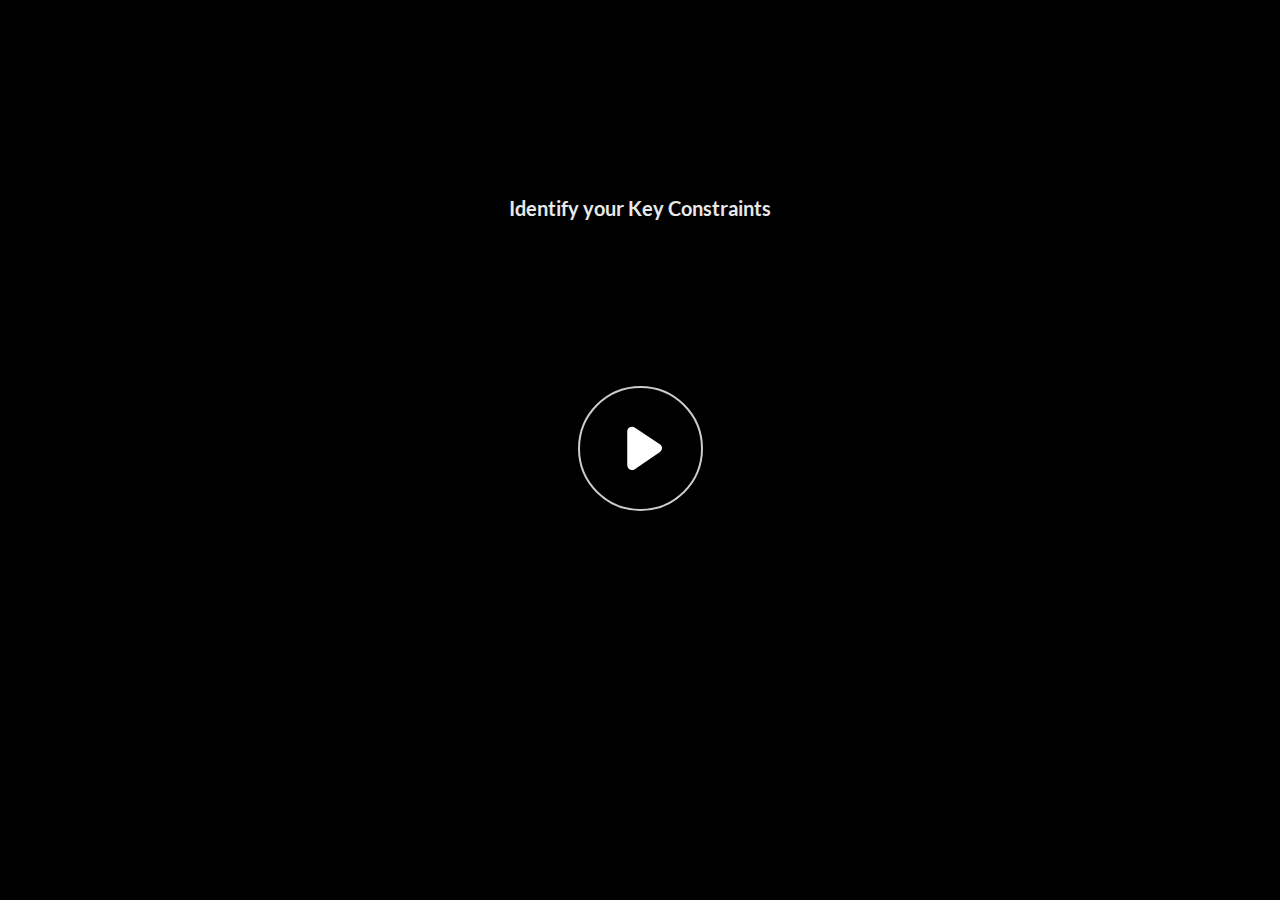
<file: index.html>
﻿<!doctype html>
<html lang="en-US">
<head>
  <meta charset="utf-8">
  <!-- Created using Storyline 360 x64 - http://www.articulate.com  -->
  <!-- version: 3.92.33293.0 -->
  <title>Identify your Key Constraints</title>
  <meta http-equiv="x-ua-compatible" content="IE=edge"/>
  <meta name="viewport" content="width=device-width,initial-scale=1,user-scalable=no,shrink-to-fit=no,minimal-ui"/>
  <meta name="apple-mobile-web-app-capable" content="yes"/>
  <style>
    html, body { height: 100%; padding: 0; margin: 0 }
    #app { height: 100%; width: 100%; }
  </style>

  <script>
    window.DS = {};
    window.globals = {
      DATA_PATH_BASE: '',
      HAS_FRAME: true,
      HAS_SLIDE: true,

      lmsPresent: false,
      tinCanPresent: false,
      cmi5Present: false,
      aoSupport: false,
      scale: 'noscale',
      captureRc: false,
      browserSize: 'optimal',
      bgColor: '#282828',
      features: 'DropInAcc,DropInBase,DropInCore,DropInInteractions,DropInMisc,DropInVectors,DropInVideo,LayerPresentAsDialog,MultipleQuizTracking,UpdatedThemeEditor',
      themeName: 'unified',
      preloaderColor: '#FFFFFF',
      suppressAnalytics: false,
      productChannel: 'stable',
      publishSource: 'storyline',
      aid: 'aid|2cefbd25-f4db-44bc-85ab-1706d3515d63',
      cid: '32c088d2-12bd-4461-befe-11cf8ebe9bd4',
      playerVersion: '3.92.33293.0',
      publishTimestamp: '2024-10-26T17:59:12.3526738Z',
      maxIosVideoElements: 10,
      connectionSettings: { message: 'You%20are%20offline.%20Trying%20to%20reconnect...', useDarkTheme: false, mode: 'disabled' },
      hasFeature: function(feature) {
        return this.features.split(',').includes(feature);
      },
      
      parseParams: function(qs) {
        if (window.globals.parsedParams != null) {
          return window.globals.parsedParams;
        }
        qs = (qs || window.location.search.substr(1)).split('+').join(' ');
        var params = {},
            tokens,
            re = /[?&]?([^=]+)=([^&]*)/g;

        while (tokens = re.exec(qs)) {
          params[decodeURIComponent(tokens[1]).trim()] =
            decodeURIComponent(tokens[2]).trim();
        }
        window.globals.parsedParams = params;
        return params;
      }

    };
  </script>
  <script>
    var isIe11 = ('ActiveXObject' in window || window.MSBlobBuilder != null)
      && window.msCrypto != null && !window.ActiveXObject;
    if (isIe11) {
      window.globals.unsupportedBrowser = true;
      document.write(atob('[base64]'));
    }
  </script>

  <script>
    if (window.globals.hasFeature('MultiLanguageSinglePackageSupport')) {
      
      
    }
  </script>

  
  <script>window.THREE = { };</script>
  
</head>
<body style="background: #282828" class="cs-HTML theme-unified">
  <!-- 360 -->
  <script>!function(){var e,i=/iPhone/i,o=/iPod/i,n=/iPad/i,t=/\biOS-universal(?:.+)Mac\b/i,r=/\bAndroid(?:.+)Mobile\b/i,a=/Android/i,d=/(?:SD4930UR|\bSilk(?:.+)Mobile\b)/i,p=/Silk/i,l=/Windows Phone/i,u=/\bWindows(?:.+)ARM\b/i,b=/BlackBerry/i,s=/BB10/i,c=/Opera Mini/i,f=/\b(CriOS|Chrome)(?:.+)Mobile/i,h=/Mobile(?:.+)Firefox\b/i,v=function(e){return void 0!==e&&"MacIntel"===e.platform&&"number"==typeof e.maxTouchPoints&&e.maxTouchPoints>1&&"undefined"==typeof MSStream};e=function(e){var m={userAgent:"",platform:"",maxTouchPoints:0};e||"undefined"==typeof navigator?"string"==typeof e?m.userAgent=e:e&&e.userAgent&&(m={userAgent:e.userAgent,platform:e.platform,maxTouchPoints:e.maxTouchPoints||0}):m={userAgent:navigator.userAgent,platform:navigator.platform,maxTouchPoints:navigator.maxTouchPoints||0};var g=m.userAgent,y=g.split("[FBAN");void 0!==y[1]&&(g=y[0]),void 0!==(y=g.split("Twitter"))[1]&&(g=y[0]);var A=function(e){return function(i){return i.test(e)}}(g),w={apple:{phone:A(i)&&!A(l),ipod:A(o),tablet:!A(i)&&(A(n)||v(m))&&!A(l),universal:A(t),device:(A(i)||A(o)||A(n)||A(t)||v(m))&&!A(l)},amazon:{phone:A(d),tablet:!A(d)&&A(p),device:A(d)||A(p)},android:{phone:!A(l)&&A(d)||!A(l)&&A(r),tablet:!A(l)&&!A(d)&&!A(r)&&(A(p)||A(a)),device:!A(l)&&(A(d)||A(p)||A(r)||A(a))||A(/\bokhttp\b/i)},windows:{phone:A(l),tablet:A(u),device:A(l)||A(u)},other:{blackberry:A(b),blackberry10:A(s),opera:A(c),firefox:A(h),chrome:A(f),device:A(b)||A(s)||A(c)||A(h)||A(f)},any:!1,phone:!1,tablet:!1};return w.any=w.apple.device||w.android.device||w.windows.device||w.other.device,w.phone=w.apple.phone||w.android.phone||w.windows.phone,w.tablet=w.apple.tablet||w.android.tablet||w.windows.tablet,w}(),"object"==typeof exports&&"undefined"!=typeof module?module.exports=e:"function"==typeof define&&define.amd?define((function(){return e})):this.isMobile=e}();
    window.isMobile.apple.tablet = window.isMobile.apple.tablet ||
      (navigator.platform === 'MacIntel' && navigator.maxTouchPoints > 1);
    window.isMobile.apple.device = window.isMobile.apple.device || window.isMobile.apple.tablet;
    window.isMobile.tablet = window.isMobile.tablet || window.isMobile.apple.tablet;
    window.isMobile.any = window.isMobile.any || window.isMobile.apple.tablet;
  </script>

  <div id="focus-sink" tabindex="-1"></div>

  <div id="preso"></div>
  <script>
    (function() {

      var classTypes = [ 'desktop', 'mobile', 'phone', 'tablet' ];

      var addDeviceClasses = function(prefix, testObj) {
        var curr, i;
        for (i = 0; i < classTypes.length; i++) {
          curr = classTypes[i];
          if (testObj[curr]) {
            document.body.classList.add(prefix + curr);
          }
        }
      };

      var params = window.globals.parseParams(),
          isDevicePreview = params.devicepreview === '1',
          isPhoneOverride = params.deviceType === 'phone' || (isDevicePreview && params.phone == '1'),
          isTabletOverride = (params.deviceType === 'tablet' || isDevicePreview) && !isPhoneOverride,
          isMobileOverride = isPhoneOverride || isTabletOverride;

      var deviceView = {
        desktop: !window.isMobile.any && !isMobileOverride,
        mobile: window.isMobile.any || isMobileOverride,
        phone: isPhoneOverride || (window.isMobile.phone && !isTabletOverride),
        tablet: isTabletOverride || window.isMobile.tablet
      };

      window.globals.deviceView = deviceView;
      window.isMobile.desktop = !window.isMobile.any;
      window.isMobile.mobile = window.isMobile.any;

      addDeviceClasses('view-', deviceView);

    })();
  </script>
  
  <script src='story_content/triggers.js' type=text/javascript></script>
<script src='story_content/user.js' type=text/javascript></script>
  <div class="slide-loader"></div>

  <script>
    var doc = document, loader = doc.body.querySelector('.slide-loader'); [ 1, 2, 3 ].forEach(function(n) { var d = doc.createElement('div'); d.style.backgroundColor = window.globals.preloaderColor; d.classList.add('mobile-loader-dot'); d.classList.add('dot' + n); loader.appendChild(d); });
  </script>

  <div class="mobile-load-title-overlay" style="display: none">
    <div class="mobile-load-title">Identify your Key Constraints</div>
  </div>

  <div class="mobile-chrome-warning"></div>

  
<style>
  .warn-connection-dialog {
    display: none;
    background: transparent;
    pointer-events: all;
    position: fixed;
    left: 0;
    top: 0;
    width: 100%;
    height: 100%;
    z-index: 999;
  }

  .warn-connection-content {
    pointer-events: all;
    border-radius: 4px;
    background: white;
    border: 1px solid #E7E7E7;
    color: #333333;
    box-shadow: 0 2px 4px rgba(0, 0, 0, 0.25);
    transition: all 150ms ease-out;
    position: absolute;
    white-space: nowrap;
  }

  .view-phone.is-landscape .warn-connection-content {
    left: 23px;
    bottom: 23px;
  }

  .view-tablet.is-landscape .warn-connection-content {
    left: 50%;
    top: 20px;
    transform: translateX(-50%);
  }

  .view-mobile.is-portrait .warn-connection-content {
    transform: translate(-50%, calc(-100% - 15px));
  }

  .warn-connection-content p {
    display: inline-block;
    margin: 0 8px 0 0;
    line-height: 33px;
    font-size: 11px;
  }

  .warn-connection-content svg {
    position: relative;
    vertical-align: middle;
    margin: 0 2px 2px 8px;
  }

  .view-desktop .warn-connection-content {
    left: 1.5em;
    bottom: 1.5em;
  }

  .view-desktop .warn-connection-content p {
    font-size: 1.1em;
  }

  .is-offline .warn-connection-dialog {
    display: block;
  }

  .is-offline .cs-panel * {
    pointer-events: none !important;
  }

  .is-offline .cs-panel {
    pointer-events: all !important;
  }

  .is-offline #nav-controls * {
    pointer-events: none !important;
  }

  .is-offline #nav-controls {
    pointer-events: all !important;
  }
</style>

<div class="warn-connection-dialog" role="alertdialog" aria-modal="true" tabindex="0" aria-labelledby="warn-connection-message">
  <div class="warn-connection-content">
    <svg width="17" height="15" viewBox="0 0 17 15" xmlns="http://www.w3.org/2000/svg">
      <path fill="#8F0000" stroke="white" d="M16.07,12.98 L15.88,12.23 L9.51,1.21 C8.97,0.26,7.6,0.26,7.06,1.21 L0.69,12.23 C0.15,13.16,0.81,14.36,1.91,14.36 H14.65 C15.47,14.36,16.05,13.7,16.07,12.98 Z"/>
      <path fill="white" stroke="white" d="M8.58,5.5 C8.35,5.28,8.5,5.35,8.21,5.32 C8.09,5.35,7.97,5.49,7.96,5.67 C7.97,5.79,7.98,5.92,7.98,6.04 L7.98,6.04 C7.99,6.17,8,6.31,8.01,6.43 L8.01,6.44 C8.03,6.92,8.06,7.41,8.09,7.9 L8.09,7.9 C8.12,8.39,8.14,8.88,8.17,9.37 C8.17,9.39,8.18,9.42,8.2,9.44 C8.23,9.46,8.25,9.47,8.28,9.47 C8.31,9.47,8.34,9.46,8.35,9.44 C8.37,9.43,8.38,9.4,8.39,9.35 L8.39,9.34 C8.39,9.24,8.4,9.15,8.4,9.05 L8.4,9.05 C8.41,8.96,8.41,8.86,8.42,8.75 C8.43,8.44,8.45,8.12,8.47,7.81 L8.47,7.81 C8.49,7.49,8.51,7.18,8.53,6.87 C8.55,6.46,8.56,6.05,8.59,5.64 L8.6,5.62 C8.6,5.57,8.59,5.53,8.58,5.5 L8.21,5.32 Z"/>
      <circle fill="white" stroke="white" cx="8.3" cy="11.35" r="0.3"/>
    </svg>
    <p id="warn-connection-message">You are offline. Trying to reconnect...</p>
  </div>
</div>

<script>
  (function() {
    window.DS.connection = {
      warningShown: false,
      assets: {},
      loadingAssetGroup: false,
      retryDelay: 500
    };

    var connectionSettings = window.globals.connectionSettings || {};

    var useConnectionMessages = window.AbortController != null &&
      window.location.protocol != 'file:' &&
      connectionSettings.mode === 'normal';

    window.DS.connection.useConnectionMessages = useConnectionMessages;

    var assetCount = 0;
    var checkLoadedId;


    if (useConnectionMessages && connectionSettings != null) {
      var contentEl = document.querySelector('.warn-connection-content');
      var messageEl = contentEl.querySelector('p');

      if (connectionSettings.useDarkTheme) {
        contentEl.style.borderColor = '#BABBBA';
        contentEl.style.backgroundColor = '#282828';
        contentEl.style.color = '#FFFFFF';
      }

      if (connectionSettings.message != null) {
        messageEl.textContent = window.decodeURIComponent(connectionSettings.message);
      }
    }

    function checkAssetsReady() {
      for (var i in DS.connection.assets) {
        if (!DS.connection.assets[i].success) {
          return false;
        }
      }
      return true;
    }

    function stopAssetGroup() {
      if (!useConnectionMessages) { return; }

      assetCount = 0;

      DS.connection.oldAssetGroup = DS.connection.assets;
      DS.connection.assets = {};
      DS.connection.loadingAssetGroup = false;
      clearInterval(checkLoadedId);
    }

    function startAssetGroup() {
      if (!useConnectionMessages) { return; }
      var ticks = 0;
      clearInterval(checkLoadedId);
      checkLoadedId = setInterval(function() {
        var loaded = 0;
        if (assetCount === 0 && loaded === 0) {
          clearInterval(checkLoadedId);
          return;
        }

        for (var i in DS.connection.assets) {
          if (DS.connection.assets[i].success) {
            loaded++;
          }
        }

        if (assetCount === loaded && checkAssetsReady()) {
          for (var i in DS.connection.assets) {
            if (DS.connection.assets[i].action) {
              DS.connection.assets[i].action();
            }
          }
          hideWarning();
          stopAssetGroup();
        }
      }, 100)
    }

    function requiredAsset(url, action, retry, type) {
      if (!useConnectionMessages) { return; }
      if (DS.connection.assets[url]) { return; }

      DS.connection.assets[url] = {
        success: false, action: action, retry: retry, type: type
      };
      assetCount = Object.keys(DS.connection.assets).length;
      if (!DS.connection.loadingAssetGroup) {
        startAssetGroup();
      }
      DS.connection.loadingAssetGroup = true;
    }

    function assetLoaded(url) {
      if (!useConnectionMessages) { return; }
      if (DS.connection.assets[url]) {
        DS.connection.assets[url].success = true;
      }
    }

    function assetFailed(url) {
      if (!useConnectionMessages) { return; }
      if (!DS.connection.assets[url]) {
        if (/\.js$/.test(url) && url.indexOf('transcripts') === -1) {
          setTimeout(function() {
            if (DS.connection.lastSlideLoaded != null) {
              DS.connection.lastSlideLoaded();
            }
          }, DS.connection.retryDelay);
        }
        return;
      }
      if (!DS.connection.warningShown) { showWarning(); }
      if (DS.connection.assets[url].retry) {
        setTimeout(function() {
          if (!DS.connection.assets[url].success) {
            DS.connection.assets[url].retry()
          }
        }, DS.connection.retryDelay);
      }
    }

    function hideWarning() {
      document.body.classList.remove('is-offline');
      DS.connection.warningShown = false;
      enableKeys();
    }
    DS.connection.hideWarning = hideWarning

    function showWarning(btn) {
      document.body.classList.add('is-offline')
      DS.connection.warningShown = true;
      updateWarningPosition();
      disableKeys();
    }

    function updateWarningPosition() {
      if (!DS.connection.warningShown) {
        return;
      }

      var isPortrait = document.body.classList.contains('is-portrait');
      var isMobile = document.body.classList.contains('view-mobile');
      var warningEl = document.querySelector('.warn-connection-content');

      if (isPortrait && isMobile) {
        var slide = document.querySelector('.primary-slide');
        var slideRect = slide != null
          ? slide.getBoundingClientRect()
          : { top: window.innerHeight, left: 0, width: window.innerWidth };

        warningEl.style.top = `${slideRect.top}px`
        warningEl.style.left = `${slideRect.left + slideRect.width / 2}px`
      } else {
        warningEl.style.top = null;
        warningEl.style.left = null;
      }

      window.requestAnimationFrame(updateWarningPosition);
    }

    function onDisableKeyDown(e) {
      e.preventDefault();
      e.stopImmediatePropagation();
    }

    function onDisableKeyUp(e) {
      e.preventDefault();
      e.stopImmediatePropagation();
    }

    var accStyle = document.createElement('style');
    var warnDialogEl = document.querySelector('.warn-connection-dialog');

    function disableKeys() {
      if (DS.views && DS.views.nsStack && DS.views.nsStack.length === 1) {
        DS.views.nsStack[0].tabReachable = false
        DS.views.nsStack[0].updateTabIndex(true, true);
      }

      accStyle.innerHTML = '.acc-shadow-dom { display: none; }';
      document.body.appendChild(accStyle);

      warnDialogEl.parentNode.append(warnDialogEl);
      warnDialogEl.focus();
    }

    function enableKeys() {
      accStyle.remove();
      if (DS.views && DS.views.nsStack && DS.views.nsStack.length === 1 && DS.views.nsStack[0].name === '_frame') {
        DS.views.nsStack[0].tabReachable = true;
        DS.views.nsStack[0].updateTabIndex();
      }
    }

    // these will all be noops if the feature flag isn't set in
    // the data and `window.globals.features`
    DS.connection.requiredAsset = requiredAsset;
    DS.connection.assetLoaded = assetLoaded;
    DS.connection.assetFailed = assetFailed;
    DS.connection.stopAssetGroup = stopAssetGroup;
    DS.connection.startAssetGroup = startAssetGroup;
  })();
</script>


  <script>
    
    if (window.autoSpider && window.vInterfaceObject) {
      document.querySelector('.mobile-load-title-overlay').style.display = 'none';
    }
  </script>

  

  <link rel="stylesheet" href="html5/data/css/output.min.css" data-noprefix/>
</body>
<script src="html5/lib/scripts/bootstrapper.min.js"></script>
</html>
</file>
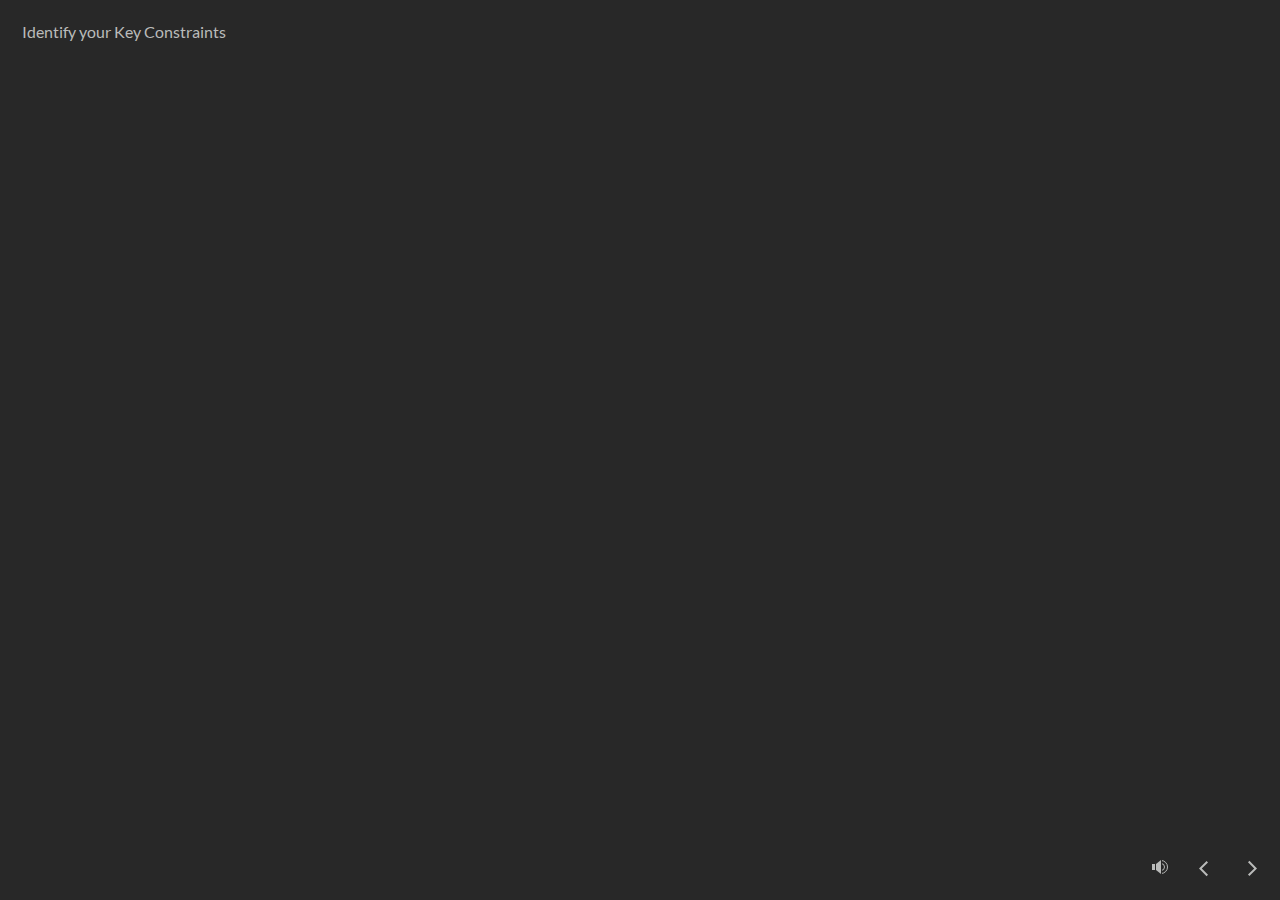
<file: index_lms.html>
<!doctype html>
<html lang="en-US">
<head>
  <meta charset="utf-8">
  <!-- Created using Storyline 360 x64 - http://www.articulate.com  -->
  <!-- version: 3.92.33293.0 -->
  <title>Identify your Key Constraints</title>
  <meta http-equiv="x-ua-compatible" content="IE=edge"/>
  <meta name="viewport" content="width=device-width,initial-scale=1,user-scalable=no,shrink-to-fit=no,minimal-ui"/>
  <meta name="apple-mobile-web-app-capable" content="yes"/>
  <style>
    html, body { height: 100%; padding: 0; margin: 0 }
    #app { height: 100%; width: 100%; }
  </style>

  <script>
    window.DS = {};
    window.globals = {
      DATA_PATH_BASE: '',
      HAS_FRAME: true,
      HAS_SLIDE: true,

      lmsPresent: true,
      tinCanPresent: false,
      cmi5Present: false,
      aoSupport: false,
      scale: 'noscale',
      captureRc: false,
      browserSize: 'optimal',
      bgColor: '#282828',
      features: 'DropInAcc,DropInBase,DropInCore,DropInInteractions,DropInMisc,DropInVectors,DropInVideo,LayerPresentAsDialog,MultipleQuizTracking,UpdatedThemeEditor',
      themeName: 'unified',
      preloaderColor: '#FFFFFF',
      suppressAnalytics: false,
      productChannel: 'stable',
      publishSource: 'storyline',
      aid: 'aid|2cefbd25-f4db-44bc-85ab-1706d3515d63',
      cid: '32c088d2-12bd-4461-befe-11cf8ebe9bd4',
      playerVersion: '3.92.33293.0',
      publishTimestamp: '2024-10-26T17:59:12.8183845Z',
      maxIosVideoElements: 10,
      connectionSettings: { message: 'You%20are%20offline.%20Trying%20to%20reconnect...', useDarkTheme: false, mode: 'disabled' },
      hasFeature: function(feature) {
        return this.features.split(',').includes(feature);
      },
      
      parseParams: function(qs) {
        if (window.globals.parsedParams != null) {
          return window.globals.parsedParams;
        }
        qs = (qs || window.location.search.substr(1)).split('+').join(' ');
        var params = {},
            tokens,
            re = /[?&]?([^=]+)=([^&]*)/g;

        while (tokens = re.exec(qs)) {
          params[decodeURIComponent(tokens[1]).trim()] =
            decodeURIComponent(tokens[2]).trim();
        }
        window.globals.parsedParams = params;
        return params;
      }

    };
  </script>
  <script>
    var isIe11 = ('ActiveXObject' in window || window.MSBlobBuilder != null)
      && window.msCrypto != null && !window.ActiveXObject;
    if (isIe11) {
      window.globals.unsupportedBrowser = true;
      document.write(atob('[base64]'));
    }
  </script>

  <script>
    if (window.globals.hasFeature('MultiLanguageSinglePackageSupport')) {
      
      
    }
  </script>

  <script src="lms/scormdriver.js" charset="utf-8"></script>
  <script>window.THREE = { };</script>
  
</head>
<body style="background: #282828" class="cs-HTML theme-unified">
  <!-- 360 -->
  <script>!function(){var e,i=/iPhone/i,o=/iPod/i,n=/iPad/i,t=/\biOS-universal(?:.+)Mac\b/i,r=/\bAndroid(?:.+)Mobile\b/i,a=/Android/i,d=/(?:SD4930UR|\bSilk(?:.+)Mobile\b)/i,p=/Silk/i,l=/Windows Phone/i,u=/\bWindows(?:.+)ARM\b/i,b=/BlackBerry/i,s=/BB10/i,c=/Opera Mini/i,f=/\b(CriOS|Chrome)(?:.+)Mobile/i,h=/Mobile(?:.+)Firefox\b/i,v=function(e){return void 0!==e&&"MacIntel"===e.platform&&"number"==typeof e.maxTouchPoints&&e.maxTouchPoints>1&&"undefined"==typeof MSStream};e=function(e){var m={userAgent:"",platform:"",maxTouchPoints:0};e||"undefined"==typeof navigator?"string"==typeof e?m.userAgent=e:e&&e.userAgent&&(m={userAgent:e.userAgent,platform:e.platform,maxTouchPoints:e.maxTouchPoints||0}):m={userAgent:navigator.userAgent,platform:navigator.platform,maxTouchPoints:navigator.maxTouchPoints||0};var g=m.userAgent,y=g.split("[FBAN");void 0!==y[1]&&(g=y[0]),void 0!==(y=g.split("Twitter"))[1]&&(g=y[0]);var A=function(e){return function(i){return i.test(e)}}(g),w={apple:{phone:A(i)&&!A(l),ipod:A(o),tablet:!A(i)&&(A(n)||v(m))&&!A(l),universal:A(t),device:(A(i)||A(o)||A(n)||A(t)||v(m))&&!A(l)},amazon:{phone:A(d),tablet:!A(d)&&A(p),device:A(d)||A(p)},android:{phone:!A(l)&&A(d)||!A(l)&&A(r),tablet:!A(l)&&!A(d)&&!A(r)&&(A(p)||A(a)),device:!A(l)&&(A(d)||A(p)||A(r)||A(a))||A(/\bokhttp\b/i)},windows:{phone:A(l),tablet:A(u),device:A(l)||A(u)},other:{blackberry:A(b),blackberry10:A(s),opera:A(c),firefox:A(h),chrome:A(f),device:A(b)||A(s)||A(c)||A(h)||A(f)},any:!1,phone:!1,tablet:!1};return w.any=w.apple.device||w.android.device||w.windows.device||w.other.device,w.phone=w.apple.phone||w.android.phone||w.windows.phone,w.tablet=w.apple.tablet||w.android.tablet||w.windows.tablet,w}(),"object"==typeof exports&&"undefined"!=typeof module?module.exports=e:"function"==typeof define&&define.amd?define((function(){return e})):this.isMobile=e}();
    window.isMobile.apple.tablet = window.isMobile.apple.tablet ||
      (navigator.platform === 'MacIntel' && navigator.maxTouchPoints > 1);
    window.isMobile.apple.device = window.isMobile.apple.device || window.isMobile.apple.tablet;
    window.isMobile.tablet = window.isMobile.tablet || window.isMobile.apple.tablet;
    window.isMobile.any = window.isMobile.any || window.isMobile.apple.tablet;
  </script>

  <div id="focus-sink" tabindex="-1"></div>

  <div id="preso"></div>
  <script>
    (function() {

      var classTypes = [ 'desktop', 'mobile', 'phone', 'tablet' ];

      var addDeviceClasses = function(prefix, testObj) {
        var curr, i;
        for (i = 0; i < classTypes.length; i++) {
          curr = classTypes[i];
          if (testObj[curr]) {
            document.body.classList.add(prefix + curr);
          }
        }
      };

      var params = window.globals.parseParams(),
          isDevicePreview = params.devicepreview === '1',
          isPhoneOverride = params.deviceType === 'phone' || (isDevicePreview && params.phone == '1'),
          isTabletOverride = (params.deviceType === 'tablet' || isDevicePreview) && !isPhoneOverride,
          isMobileOverride = isPhoneOverride || isTabletOverride;

      var deviceView = {
        desktop: !window.isMobile.any && !isMobileOverride,
        mobile: window.isMobile.any || isMobileOverride,
        phone: isPhoneOverride || (window.isMobile.phone && !isTabletOverride),
        tablet: isTabletOverride || window.isMobile.tablet
      };

      window.globals.deviceView = deviceView;
      window.isMobile.desktop = !window.isMobile.any;
      window.isMobile.mobile = window.isMobile.any;

      addDeviceClasses('view-', deviceView);

    })();
  </script>
  
  <script src='story_content/triggers.js' type=text/javascript></script>
<script src='story_content/user.js' type=text/javascript></script>
  <div class="slide-loader"></div>

  <script>
    var doc = document, loader = doc.body.querySelector('.slide-loader'); [ 1, 2, 3 ].forEach(function(n) { var d = doc.createElement('div'); d.style.backgroundColor = window.globals.preloaderColor; d.classList.add('mobile-loader-dot'); d.classList.add('dot' + n); loader.appendChild(d); });
  </script>

  <div class="mobile-load-title-overlay" style="display: none">
    <div class="mobile-load-title">Identify your Key Constraints</div>
  </div>

  <div class="mobile-chrome-warning"></div>

  
<style>
  .warn-connection-dialog {
    display: none;
    background: transparent;
    pointer-events: all;
    position: fixed;
    left: 0;
    top: 0;
    width: 100%;
    height: 100%;
    z-index: 999;
  }

  .warn-connection-content {
    pointer-events: all;
    border-radius: 4px;
    background: white;
    border: 1px solid #E7E7E7;
    color: #333333;
    box-shadow: 0 2px 4px rgba(0, 0, 0, 0.25);
    transition: all 150ms ease-out;
    position: absolute;
    white-space: nowrap;
  }

  .view-phone.is-landscape .warn-connection-content {
    left: 23px;
    bottom: 23px;
  }

  .view-tablet.is-landscape .warn-connection-content {
    left: 50%;
    top: 20px;
    transform: translateX(-50%);
  }

  .view-mobile.is-portrait .warn-connection-content {
    transform: translate(-50%, calc(-100% - 15px));
  }

  .warn-connection-content p {
    display: inline-block;
    margin: 0 8px 0 0;
    line-height: 33px;
    font-size: 11px;
  }

  .warn-connection-content svg {
    position: relative;
    vertical-align: middle;
    margin: 0 2px 2px 8px;
  }

  .view-desktop .warn-connection-content {
    left: 1.5em;
    bottom: 1.5em;
  }

  .view-desktop .warn-connection-content p {
    font-size: 1.1em;
  }

  .is-offline .warn-connection-dialog {
    display: block;
  }

  .is-offline .cs-panel * {
    pointer-events: none !important;
  }

  .is-offline .cs-panel {
    pointer-events: all !important;
  }

  .is-offline #nav-controls * {
    pointer-events: none !important;
  }

  .is-offline #nav-controls {
    pointer-events: all !important;
  }
</style>

<div class="warn-connection-dialog" role="alertdialog" aria-modal="true" tabindex="0" aria-labelledby="warn-connection-message">
  <div class="warn-connection-content">
    <svg width="17" height="15" viewBox="0 0 17 15" xmlns="http://www.w3.org/2000/svg">
      <path fill="#8F0000" stroke="white" d="M16.07,12.98 L15.88,12.23 L9.51,1.21 C8.97,0.26,7.6,0.26,7.06,1.21 L0.69,12.23 C0.15,13.16,0.81,14.36,1.91,14.36 H14.65 C15.47,14.36,16.05,13.7,16.07,12.98 Z"/>
      <path fill="white" stroke="white" d="M8.58,5.5 C8.35,5.28,8.5,5.35,8.21,5.32 C8.09,5.35,7.97,5.49,7.96,5.67 C7.97,5.79,7.98,5.92,7.98,6.04 L7.98,6.04 C7.99,6.17,8,6.31,8.01,6.43 L8.01,6.44 C8.03,6.92,8.06,7.41,8.09,7.9 L8.09,7.9 C8.12,8.39,8.14,8.88,8.17,9.37 C8.17,9.39,8.18,9.42,8.2,9.44 C8.23,9.46,8.25,9.47,8.28,9.47 C8.31,9.47,8.34,9.46,8.35,9.44 C8.37,9.43,8.38,9.4,8.39,9.35 L8.39,9.34 C8.39,9.24,8.4,9.15,8.4,9.05 L8.4,9.05 C8.41,8.96,8.41,8.86,8.42,8.75 C8.43,8.44,8.45,8.12,8.47,7.81 L8.47,7.81 C8.49,7.49,8.51,7.18,8.53,6.87 C8.55,6.46,8.56,6.05,8.59,5.64 L8.6,5.62 C8.6,5.57,8.59,5.53,8.58,5.5 L8.21,5.32 Z"/>
      <circle fill="white" stroke="white" cx="8.3" cy="11.35" r="0.3"/>
    </svg>
    <p id="warn-connection-message">You are offline. Trying to reconnect...</p>
  </div>
</div>

<script>
  (function() {
    window.DS.connection = {
      warningShown: false,
      assets: {},
      loadingAssetGroup: false,
      retryDelay: 500
    };

    var connectionSettings = window.globals.connectionSettings || {};

    var useConnectionMessages = window.AbortController != null &&
      window.location.protocol != 'file:' &&
      connectionSettings.mode === 'normal';

    window.DS.connection.useConnectionMessages = useConnectionMessages;

    var assetCount = 0;
    var checkLoadedId;


    if (useConnectionMessages && connectionSettings != null) {
      var contentEl = document.querySelector('.warn-connection-content');
      var messageEl = contentEl.querySelector('p');

      if (connectionSettings.useDarkTheme) {
        contentEl.style.borderColor = '#BABBBA';
        contentEl.style.backgroundColor = '#282828';
        contentEl.style.color = '#FFFFFF';
      }

      if (connectionSettings.message != null) {
        messageEl.textContent = window.decodeURIComponent(connectionSettings.message);
      }
    }

    function checkAssetsReady() {
      for (var i in DS.connection.assets) {
        if (!DS.connection.assets[i].success) {
          return false;
        }
      }
      return true;
    }

    function stopAssetGroup() {
      if (!useConnectionMessages) { return; }

      assetCount = 0;

      DS.connection.oldAssetGroup = DS.connection.assets;
      DS.connection.assets = {};
      DS.connection.loadingAssetGroup = false;
      clearInterval(checkLoadedId);
    }

    function startAssetGroup() {
      if (!useConnectionMessages) { return; }
      var ticks = 0;
      clearInterval(checkLoadedId);
      checkLoadedId = setInterval(function() {
        var loaded = 0;
        if (assetCount === 0 && loaded === 0) {
          clearInterval(checkLoadedId);
          return;
        }

        for (var i in DS.connection.assets) {
          if (DS.connection.assets[i].success) {
            loaded++;
          }
        }

        if (assetCount === loaded && checkAssetsReady()) {
          for (var i in DS.connection.assets) {
            if (DS.connection.assets[i].action) {
              DS.connection.assets[i].action();
            }
          }
          hideWarning();
          stopAssetGroup();
        }
      }, 100)
    }

    function requiredAsset(url, action, retry, type) {
      if (!useConnectionMessages) { return; }
      if (DS.connection.assets[url]) { return; }

      DS.connection.assets[url] = {
        success: false, action: action, retry: retry, type: type
      };
      assetCount = Object.keys(DS.connection.assets).length;
      if (!DS.connection.loadingAssetGroup) {
        startAssetGroup();
      }
      DS.connection.loadingAssetGroup = true;
    }

    function assetLoaded(url) {
      if (!useConnectionMessages) { return; }
      if (DS.connection.assets[url]) {
        DS.connection.assets[url].success = true;
      }
    }

    function assetFailed(url) {
      if (!useConnectionMessages) { return; }
      if (!DS.connection.assets[url]) {
        if (/\.js$/.test(url) && url.indexOf('transcripts') === -1) {
          setTimeout(function() {
            if (DS.connection.lastSlideLoaded != null) {
              DS.connection.lastSlideLoaded();
            }
          }, DS.connection.retryDelay);
        }
        return;
      }
      if (!DS.connection.warningShown) { showWarning(); }
      if (DS.connection.assets[url].retry) {
        setTimeout(function() {
          if (!DS.connection.assets[url].success) {
            DS.connection.assets[url].retry()
          }
        }, DS.connection.retryDelay);
      }
    }

    function hideWarning() {
      document.body.classList.remove('is-offline');
      DS.connection.warningShown = false;
      enableKeys();
    }
    DS.connection.hideWarning = hideWarning

    function showWarning(btn) {
      document.body.classList.add('is-offline')
      DS.connection.warningShown = true;
      updateWarningPosition();
      disableKeys();
    }

    function updateWarningPosition() {
      if (!DS.connection.warningShown) {
        return;
      }

      var isPortrait = document.body.classList.contains('is-portrait');
      var isMobile = document.body.classList.contains('view-mobile');
      var warningEl = document.querySelector('.warn-connection-content');

      if (isPortrait && isMobile) {
        var slide = document.querySelector('.primary-slide');
        var slideRect = slide != null
          ? slide.getBoundingClientRect()
          : { top: window.innerHeight, left: 0, width: window.innerWidth };

        warningEl.style.top = `${slideRect.top}px`
        warningEl.style.left = `${slideRect.left + slideRect.width / 2}px`
      } else {
        warningEl.style.top = null;
        warningEl.style.left = null;
      }

      window.requestAnimationFrame(updateWarningPosition);
    }

    function onDisableKeyDown(e) {
      e.preventDefault();
      e.stopImmediatePropagation();
    }

    function onDisableKeyUp(e) {
      e.preventDefault();
      e.stopImmediatePropagation();
    }

    var accStyle = document.createElement('style');
    var warnDialogEl = document.querySelector('.warn-connection-dialog');

    function disableKeys() {
      if (DS.views && DS.views.nsStack && DS.views.nsStack.length === 1) {
        DS.views.nsStack[0].tabReachable = false
        DS.views.nsStack[0].updateTabIndex(true, true);
      }

      accStyle.innerHTML = '.acc-shadow-dom { display: none; }';
      document.body.appendChild(accStyle);

      warnDialogEl.parentNode.append(warnDialogEl);
      warnDialogEl.focus();
    }

    function enableKeys() {
      accStyle.remove();
      if (DS.views && DS.views.nsStack && DS.views.nsStack.length === 1 && DS.views.nsStack[0].name === '_frame') {
        DS.views.nsStack[0].tabReachable = true;
        DS.views.nsStack[0].updateTabIndex();
      }
    }

    // these will all be noops if the feature flag isn't set in
    // the data and `window.globals.features`
    DS.connection.requiredAsset = requiredAsset;
    DS.connection.assetLoaded = assetLoaded;
    DS.connection.assetFailed = assetFailed;
    DS.connection.stopAssetGroup = stopAssetGroup;
    DS.connection.startAssetGroup = startAssetGroup;
  })();
</script>


  <script>
    
    if (window.autoSpider && window.vInterfaceObject) {
      document.querySelector('.mobile-load-title-overlay').style.display = 'none';
    }
  </script>

  

  <link rel="stylesheet" href="html5/data/css/output.min.css" data-noprefix/>
</body>
<script src="html5/lib/scripts/bootstrapper.min.js"></script>
</html>
</file>
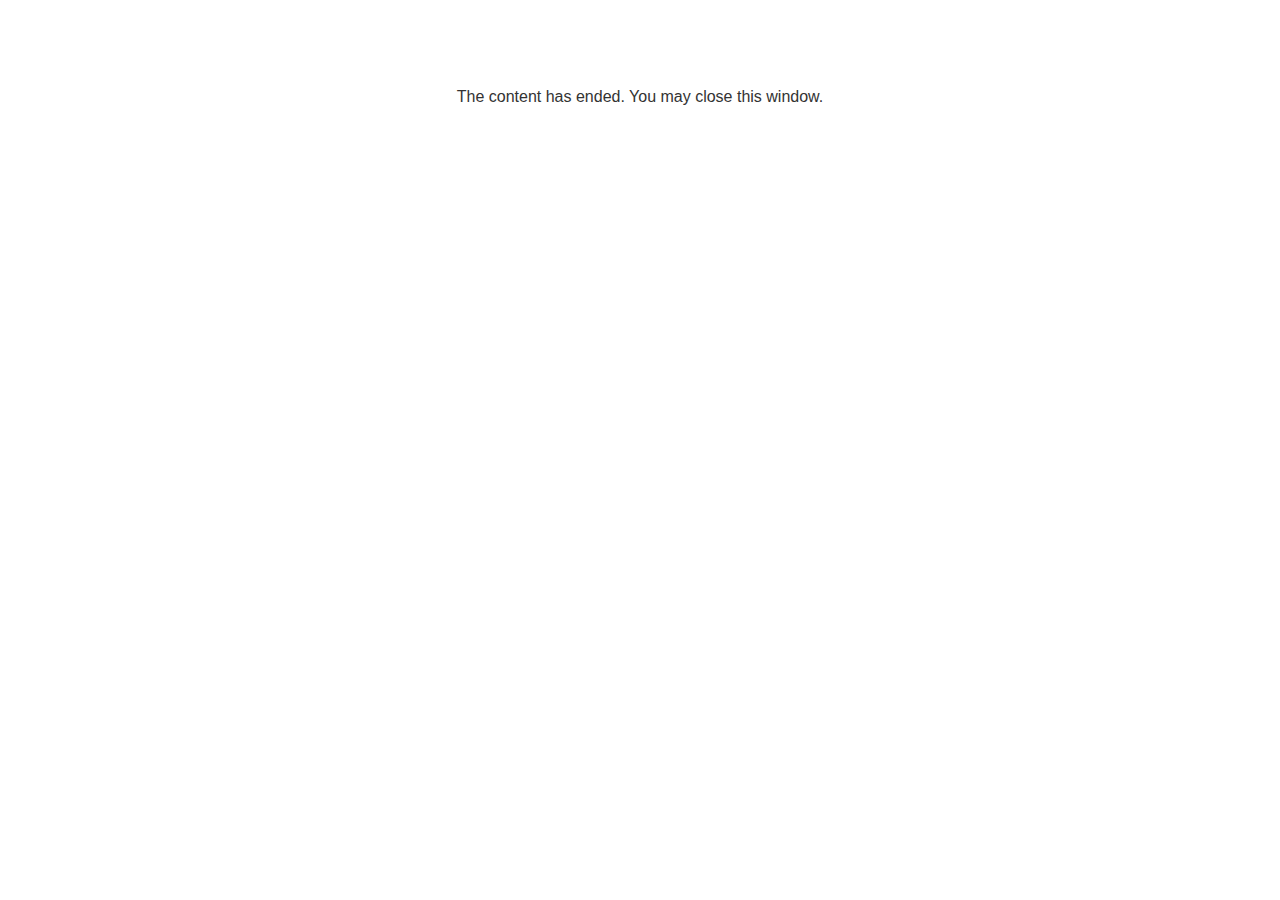
<file: lms/goodbye.html>
<!doctype html>
<html>
<body style="background-color: #ffffff;">

<p role="alert" style="color: #333333;font-family: Lato, articulate, tahoma, arial;font-size: medium;text-align: center;">
<br><br><br><br>
The content has ended. You may close this window.
</p>

</body>
</html>
</file>
<file: html5/data/css/output.min.css>
@font-face {
  font-family: 'LatoBold Charset1_ BoldE799865D';
  src: url('[data-uri]');
  font-style: normal;
  font-weight: normal;
}
@font-face {
  font-family: 'Lato Charset1_ 5ix1HB1bE00F1488';
  src: url('[data-uri]');
  font-style: normal;
  font-weight: normal;
}
@font-face {
  font-family: 'Cooper Black Charset1_ 352BA8B3';
  src: url('[data-uri]');
  font-style: normal;
  font-weight: normal;
}
@font-face {
  font-family: 'Open SansBold CharsBold82CFD10B';
  src: url('[data-uri]');
  font-style: normal;
  font-weight: normal;
}
@font-face {
  font-family: 'Open Sans Charset1_ 6Ql7C876440';
  src: url('[data-uri]');
  font-style: normal;
  font-weight: normal;
}
@font-face {
  font-family: 'Cooper Black Charset0_v94A48778';
  src: url('[data-uri]');
  font-style: normal;
  font-weight: normal;
}
@font-face {
  font-family: 'Open Sans Charset0_v9TY33EDE6F2';
  src: url('[data-uri]');
  font-style: normal;
  font-weight: normal;
}
@font-face {
  font-family: 'Open SansBold CharsBoldE47A47C6';
  src: url('[data-uri]');
  font-style: normal;
  font-weight: normal;
}
.cs-HTML {
  background: rgba(40, 40, 40, 1);
}
.cs-pxabnsnfns00000000101 .cs-infopanel  {
  box-shadow: 0 1px 0 rgba(0, 0, 0, 0);
  background: rgba(255, 255, 255, 1);
}
.cs-pxabnsnfns00000000101 .cs-infopanel .cs-link {
  color: rgba(186, 187, 186, 1);
}
.cs-pxabnsnfns00000000101 .cs-infopanel .cs-link:hover {
  color: rgba(255, 255, 255, 1);
}
.cs-pxabnsnfns00000000101 .cs-infopanel .cs-name {
  color: rgba(68, 68, 68, 1);
}
.cs-pxabnsnfns00000000101 .cs-infopanel .cs-title {
  color: rgba(153, 153, 153, 1);
}
.cs-pxabnsnfns00000000101 .cs-infopanelpopup  {
  box-shadow: 0 1px 0 rgba(0, 0, 0, 0);
  background: rgba(0, 0, 0, 0);
}
.cs-pxabnsnfns00000000101 .cs-infopanelpopup .cs-link {
  color: rgba(255, 0, 0, 1);
}
.cs-pxabnsnfns00000000101 .cs-infopanelpopup .cs-link:hover {
  color: rgba(255, 255, 255, 1);
}
.cs-pxabnsnfns00000000101 .cs-infopanelpopup .cs-name {
  color: rgba(255, 255, 255, 1);
}
.cs-pxabnsnfns00000000101 .cs-infopanelpopup .cs-bio {
  color: rgba(186, 187, 186, 1);
}
.cs-pxabnsnfns00000000101 .cs-timer  {
  color: rgba(186, 187, 186, 1);
}
.cs-pxabnsnfns00000000101 .cs-duration stop:first-child {
  stop-color: rgba(60, 60, 60, 1);
}
.cs-pxabnsnfns00000000101 .cs-duration stop:last-child {
  stop-color: rgba(60, 60, 60, 1);
}
.cs-pxabnsnfns00000000101 .cs-elapsed stop:first-child {
  stop-color: rgba(254, 227, 71, 1);
}
.cs-pxabnsnfns00000000101 .cs-elapsed stop:last-child {
  stop-color: rgba(254, 227, 71, 1);
}
.cs-pxabnsnfns00000000101 .cs-timer .cs-pie .cs-innerstroke {
  stroke: rgba(199, 199, 199, 1);
}
.cs-pxabnsnfns00000000101 .cs-timer .cs-pie .cs-innerborder {
  stroke: rgba(255, 255, 255, 1);
}
.cs-pxabnsnfns00000000101 .cs-window  {
  box-shadow: 0 8px 5px rgba(0, 0, 0, 0.2);
  border-color: rgba(49, 99, 0, 0);
  background: rgba(33, 33, 33, 1);
  color: rgba(248, 248, 248, 1);
}
.cs-pxabnsnfns00000000101 .cs-window .cs-diva {
  border-color: rgba(78, 78, 78, 1);
}
.cs-pxabnsnfns00000000101 .cs-window .cs-divb {
  border-color: rgba(78, 78, 78, 0);
}
.cs-pxabnsnfns00000000101 .cs-editor .cs-editor-slide {
  color: rgba(226, 226, 226, 1);
}
.cs-pxabnsnfns00000000101 .cs-editor .cs-editor-html {
  color: rgba(186, 187, 186, 1);
}
.cs-pxabnsnfns00000000101 .cs-editor .cs-editor-button {
  text-shadow: 0 1px 0 rgba(0, 0, 0, 0);
  color: rgba(255, 255, 255, 1);
  border-color: rgba(211, 211, 211, 1);
  background: rgba(34, 34, 34, 1);
}
.cs-pxabnsnfns00000000101 .cs-editor .cs-editor-button:hover {
  background: rgba(68, 68, 68, 1);
}
.cs-pxabnsnfns00000000101 .cs-editor .cs-editor-button:active {
  background: rgba(68, 68, 68, 1);
}
.cs-pxabnsnfns00000000101 .cs-listitem  {
  color: rgba(186, 187, 186, 1);
  border-color: none;
  border: 1px solid transparent;
}
.cs-pxabnsnfns00000000101 .cs-listitem:hover {
  background: rgba(255, 255, 255, 0.06);
  border-color: rgba(108, 108, 108, 1) !important;
  border-width: 1px;
  border-radius: 2px;
  border-style: solid;
  box-sizing: border-box;
}
.cs-pxabnsnfns00000000101 .cs-listitem.hover {
  background: rgba(255, 255, 255, 0.06);
  border-color: rgba(108, 108, 108, 1) !important;
  border-width: 1px;
  border-radius: 2px;
  border-style: solid;
  box-sizing: border-box;
}
.cs-pxabnsnfns00000000101 .cs-glossary  {
  color: rgba(186, 187, 186, 1);
}
.cs-pxabnsnfns00000000101 .cs-glossary .cs-scrolling-panel {
  background: rgba(0, 0, 0, 0);
}
.cs-pxabnsnfns00000000101 .cs-glossary .cs-term.cs-selected .cs-choice-list-trigger {
  color: rgba(255, 255, 255, 1);
  background: rgba(255, 255, 255, 1);
}
.cs-pxabnsnfns00000000101 .cs-glossary .cs-term.cs-selected .cs-choice-list-trigger:focus {
  color: rgba(255, 255, 255, 1);
  background: rgba(255, 255, 255, 1);
}
.cs-pxabnsnfns00000000101 .cs-glossary .cs-term:hover .cs-choice-list-trigger {
  background: rgba(186, 187, 186, 1);
}
.cs-pxabnsnfns00000000101 .cs-glossary .cs-term.hover .cs-choice-list-trigger {
  background: rgba(186, 187, 186, 1);
}
.cs-pxabnsnfns00000000101 .cs-glossary .cs-term .cs-choice-list-trigger:focus {
  background: rgba(186, 187, 186, 1);
}
.cs-pxabnsnfns00000000101 .cs-glossary .cs-diva {
  border-color: rgba(0, 0, 0, 0);
}
.cs-pxabnsnfns00000000101 .cs-glossary .cs-divb {
  border-color: rgba(0, 0, 0, 0);
}
.cs-pxabnsnfns00000000101 .cs-glossary .cs-divc {
  border-color: rgba(0, 0, 0, 0);
}
.cs-pxabnsnfns00000000101 .cs-glossary .cs-heading {
  color: rgba(248, 248, 248, 1);
  font-weight: 700;
}
.note-content p span {
  color: rgba(186, 187, 186, 1);
  line-height: 1.4em;
  font-size: 103.769%;
}
.cs-pxabnsnfns00000000101 .cs-resource .cs-separator {
  border-color: rgba(0, 0, 0, 0);
}
.cs-pxabnsnfns00000000101 .cs-outline  {
  color: rgba(45, 45, 45, 1);
}
.cs-pxabnsnfns00000000101 .cs-outline .cs-diva {
  border-color: rgba(0, 0, 0, 0);
}
.cs-pxabnsnfns00000000101 .cs-outline .cs-divb {
  border-color: rgba(0, 0, 0, 0);
}
.cs-pxabnsnfns00000000101 .cs-outline .cs-divc {
  border-color: rgba(0, 0, 0, 0);
}
.cs-pxabnsnfns00000000101 .cs-outline .cs-search-filter:hover {
  color: rgba(0, 0, 0, 0);
}
.cs-pxabnsnfns00000000101 .cs-outline .cs-search-filter.hover {
  color: rgba(0, 0, 0, 0);
}
.cs-pxabnsnfns00000000101 .cs-transcript  {
  color: rgba(255, 255, 255, 1);
}
.cs-pxabnsnfns00000000101 .cs-transcript .cs-div {
  border-color: rgba(0, 0, 0, 0);
}
.cs-pxabnsnfns00000000101 .cs-tabs:not(.topmenu-item) {
  color: rgba(248, 248, 248, 1);
}
.cs-pxabnsnfns00000000101 .cs-tabs .cs-inner-button:not(.topmenu-item) {
  text-shadow: 0 1px 0 rgba(0, 0, 0, 0);
}
.cs-pxabnsnfns00000000101 .cs-tabs:hover:not(.topmenu-item) {
  color: rgba(248, 248, 248, 1);
}
.cs-pxabnsnfns00000000101 .cs-tabs.cs-selected {
  background: rgba(0, 0, 0, 0);
  color: rgba(248, 248, 248, 1);
}
.cs-pxabnsnfns00000000101 .cs-seekcontrol  {
  background: rgba(0, 0, 0, 0);
  border-color: rgba(0, 0, 0, 0);
}
.cs-pxabnsnfns00000000101 .cs-seekcontrol .cs-button:hover .cs-icon {
  fill: rgba(255, 255, 255, 1);
}
.cs-pxabnsnfns00000000101 .cs-seekcontrol .cs-button.hover .cs-icon {
  fill: rgba(255, 255, 255, 1);
}
.cs-pxabnsnfns00000000101 .cs-seekcontrol .cs-button .cs-icon-shadow {
  fill: rgba(0, 0, 0, 0);
}
.cs-pxabnsnfns00000000101 .cs-seekcontrol .cs-button .cs-icon {
  fill: rgba(180, 180, 180, 1);
}
.cs-pxabnsnfns00000000101 .cs-seekcontrol .cs-seek .cs-fill {
  background: rgba(255, 255, 255, 0.6);
}
.cs-pxabnsnfns00000000101 .cs-seekcontrol .cs-seek {
  background: rgba(108, 108, 108, 1);
  border-color: rgba(0, 0, 0, 0);
}
.cs-pxabnsnfns00000000101 .cs-searchinput .cs-input {
  color: rgba(186, 187, 186, 1);
  border-color: rgba(0, 0, 0, 0);
  background: rgba(255, 255, 255, 0.06);
}
.cs-pxabnsnfns00000000101 .cs-searchinput .cs-input:focus {
  color: rgba(248, 248, 248, 1);
  background: rgba(41, 41, 41, 1);
}
.cs-pxabnsnfns00000000101 .cs-searchinput .cs-input:hover {
  box-shadow: inset 0 0 1px 0 rgba(69, 126, 19, 0);
}
.cs-pxabnsnfns00000000101 .cs-searchinput .cs-input.hover {
  box-shadow: inset 0 0 1px 0 rgba(69, 126, 19, 0);
}
.cs-pxabnsnfns00000000101 .cs-searchinput .cs-button .cs-icon {
  fill: rgba(186, 187, 186, 1);
}
.cs-pxabnsnfns00000000101 .cs-searchinput .cs-button:hover {
  fill: rgba(63, 133, 0, 1);
}
.cs-pxabnsnfns00000000101 .cs-searchinput .cs-button.hover {
  fill: rgba(63, 133, 0, 1);
}
.cs-pxabnsnfns00000000101 .cs-menu  {
  box-shadow: 0 1px 0 rgba(0, 0, 0, 0);
  background: rgba(33, 33, 33, 1);
}
.cs-pxabnsnfns00000000101 .cs-topmenu-item.active .cs-tab {
  background: rgba(33, 33, 33, 1);
}
.cs-pxabnsnfns00000000101 .cs-logo  {
  box-shadow: 0 1px 0 rgba(37, 75, 0, 1);
  background: rgba(255, 255, 255, 0);
}
.cs-pxabnsnfns00000000101 .cs-checkbox  {
  color: rgba(255, 255, 255, 1);
}
.cs-pxabnsnfns00000000101 .cs-checkbox:hover {
  border-color: rgba(175, 221, 130, 1);
}
.cs-pxabnsnfns00000000101 .cs-checkbox.hover {
  border-color: rgba(175, 221, 130, 1);
}
.cs-pxabnsnfns00000000101 .cs-checkbox .cs-box {
  color: rgba(255, 255, 255, 1);
  border-color: rgba(42, 83, 0, 1);
}
.cs-pxabnsnfns00000000101 .cs-checkbox .cs-box:checked::after {
  color: rgba(43, 196, 0, 1);
}
.cs-pxabnsnfns00000000101 .cs-button  {
  text-shadow: 0 1px 0 rgba(0, 0, 0, 0);
  color: rgba(186, 187, 186, 1);
  border-color: rgba(0, 0, 0, 0);
  background: rgba(0, 0, 0, 0);
  box-shadow: 0 1px 0 rgba(0, 0, 0, 0);
}
.cs-pxabnsnfns00000000101 .cs-button .cs-icon {
  fill: rgba(186, 187, 186, 1);
}
.cs-pxabnsnfns00000000101 .cs-button .cs-icon-shadow {
  fill: rgba(0, 0, 0, 0);
}
.cs-pxabnsnfns00000000101 .cs-button:hover {
  background: rgba(248, 248, 248, 1);
}
.cs-pxabnsnfns00000000101 .cs-button.hover {
  background: rgba(248, 248, 248, 1);
}
.cs-pxabnsnfns00000000101 .cs-button:active {
  background: rgba(0, 0, 0, 0);
}
.cs-pxabnsnfns00000000101 .cs-button.cs-disabled:hover {
  background: rgba(0, 0, 0, 0);
}
.cs-pxabnsnfns00000000101 .cs-button.cs-disabled.hover {
  background: rgba(0, 0, 0, 0);
}
.cs-pxabnsnfns00000000101 .cs-button.cs-disabled:active {
  background: rgba(0, 0, 0, 0);
}
.cs-pxabnsnfns00000000101 .cs-button.cs-volume:hover {
  background: rgba(0, 0, 0, 0);
}
.cs-pxabnsnfns00000000101 .cs-button.cs-volume.hover {
  background: rgba(0, 0, 0, 0);
}
.cs-pxabnsnfns00000000101 .cs-button.cs-volume:active {
  background: rgba(0, 0, 0, 0);
}
.cs-pxabnsnfns00000000101.cs-base  {
  color: rgba(186, 187, 186, 1);
  border-color: rgba(40, 40, 40, 1);
  background: rgba(40, 40, 40, 1);
}
.cs-pxabnsnfns00000000101.cs-base .cs-separator .cs-diva {
  background: rgba(69, 69, 69, 1);
}
.cs-pxabnsnfns00000000101.cs-base .cs-separator .cs-divb {
  background: rgba(0, 0, 0, 0);
}
.cs-pxabnsnfns00000000101.cs-base .cs-topmenu-item.active .cs-tab {
  border-color: rgba(69, 69, 69, 1);
}
.cs-pxabnsnfns00000000101.cs-base .cs-topmenu-item.active .cs-panel {
  border-color: rgba(69, 69, 69, 1);
}
.cs-pxabnsnfns00000000101.cs-base .cs-left {
  background: rgba(33, 33, 33, 1);
}
.cs-pxabnsnfns00000000101.cs-base .cs-area-primary .cs-slide-container {
  background: rgba(40, 40, 40, 1);
}
.cs-pxabnsnfns00000000101.cs-base.cs-custom-theme .cs-brandhighlight-bg {
  background: rgba(145, 25, 90, 1) !important;
}
.cs-pxabnsnfns00000000101.cs-base.cs-custom-theme .cs-brandhighlight-secondary-bg {
  background: rgba(255, 255, 255, 1) !important;
}
.cs-pxabnsnfns00000000101.cs-base.cs-custom-theme .cs-brandhighlight-border {
  border-color: rgba(145, 25, 90, 1) !important;
}
.cs-pxabnsnfns00000000101.cs-base.cs-custom-theme .cs-brandhighlight-text {
  color: rgba(145, 25, 90, 1) !important;
}
.cs-pxabnsnfns00000000101.cs-base.cs-custom-theme .cs-brandhighlight-fill {
  fill: rgba(145, 25, 90, 1) !important;
}
.cs-pxabnsnfns00000000101.cs-base.cs-custom-theme .cs-listitem.cs-selected {
  background-color: rgba(255, 255, 255, 0.06) !important;
}
.cs-pxabnsnfns00000000101 .cs-volume::-moz-range-thumb {
  border-color: rgba(43, 85, 0, 1);
  box-shadow: inset 0 0 1px 0 rgba(43, 85, 0, 1);
  background: rgba(255, 255, 255, 1);
}
.cs-pxabnsnfns00000000101 .cs-volume::-ms-thumb {
  border-color: rgba(43, 85, 0, 1);
  box-shadow: inset 0 0 1px 0 rgba(43, 85, 0, 1);
  background: rgba(255, 255, 255, 1);
}
.cs-pxabnsnfns00000000101 .cs-volume::-webkit-slider-thumb {
  border-color: rgba(43, 85, 0, 1);
  box-shadow: inset 0 0 1px 0 rgba(43, 85, 0, 1);
  background: rgba(255, 255, 255, 1);
}
.cs-pxabnsnfns00000000101 .cs-volume::-moz-range-track {
  border-color: rgba(66, 140, 1, 1);
  background: rgba(108, 108, 108, 1);
}
.cs-pxabnsnfns00000000101 .cs-volume::-ms-track {
  border-color: rgba(66, 140, 1, 1);
  background: rgba(108, 108, 108, 1);
}
.cs-pxabnsnfns00000000101 .cs-volume::-webkit-slider-runnable-track {
  border-color: rgba(66, 140, 1, 1);
  background: rgba(108, 108, 108, 1);
}
body.show-focus .tab-focus-box {
  box-shadow: 0 0 0 1px rgba(40, 164, 86, 1), 0 0 0 3px rgba(145, 25, 90, 1), 0 0 5px 5px rgba(40, 164, 86, 1);
  border-color: transparent;
  outline: 2px transparent solid;
}
.skipnav {
  box-shadow: 0 0 0 1px rgba(40, 164, 86, 1), 0 0 0 3px rgba(145, 25, 90, 1), 0 0 5px 5px rgba(40, 164, 86, 1);
  border-color: transparent;
  outline: 2px transparent solid;
}
.cs-pxabnsnfns00000000101 .cs-listitem:hover {
  color: none;
}
.cs-pxabnsnfns00000000101 .cs-listitem.hover {
  color: none;
}
.cs-pxabnsnfns00000000101 .cs-listitem.cs-viewed {
  color: #BABBBA;
}
.cs-pxabnsnfns00000000101 .cs-listitem {
  color: #BABBBA;
}
.cs-pxabnsnfns00000000101 .cs-listitem:hover .cs-icon-carrot * {
  fill: none;
}
.cs-pxabnsnfns00000000101 .cs-listitem.hover .cs-icon-carrot * {
  fill: none;
}
.cs-pxabnsnfns00000000101 .cs-listitem .cs-icon-carrot {
  color: none;
  top: calc(3px);
}
.cs-pxabnsnfns00000000101 .cs-listitem .cs-icon-carrot .cs-shadow {
  color: #F8F8F8;
}
.cs-pxabnsnfns00000000101 .item-collapsible .is-scene {
  color: #F8F8F8 !important;
  font-weight: 700;
}
.cs-pxabnsnfns00000000101 .is-scene .cs-icon-carrot * {
  color: #F8F8F8 !important;
  font-weight: 700;
}
.cs-pxabnsnfns00000000101 .is-scene:not(.outline-links-collapse) > a {
  color: #F8F8F8;
}
.cs-pxabnsnfns00000000101 .is-scene:not(.outline-links-collapse) .cs-icon-carrot * {
  fill: none !important;
  color: #F8F8F8 !important;
}
.cs-pxabnsnfns00000000101 .tabs, .cs-pxabnsnfns00000000101 .cs-logo {
  border-bottom: 1px solid rgba(108, 108, 108, 1);
}
.cs-pxabnsnfns00000000101 .area-secondary-wrapper:after {
  background-image: url('[data-uri]');
  background-size: 100%;
}
.cs-pxabnsnfns00000000101 .panel-footer {
  background: #212121;
}
.cs-pxabnsnfns00000000101 #outline-search {
  background: rgba(255, 255, 255, 0.06);
  border-color: rgba(108, 108, 108, 1);
  border-width: 1px;
  border-style: solid;
}
.cs-pxabnsnfns00000000101 .topmenu-panel #outline-search {
  background: #545454;
}
.cs-pxabnsnfns00000000101 .search-icon circle, .cs-pxabnsnfns00000000101 .search-icon path {
  stroke: #BABBBA;
}
.cs-pxabnsnfns00000000101 #outline-search input[type   =search] {
  color: #F8F8F8;
}
.cs-pxabnsnfns00000000101 #outline-search ::-webkit-input-placeholder {
  color: #BABBBA !important;
}
.cs-pxabnsnfns00000000101 #outline-search :-ms-input-placeholder {
  color: #BABBBA !important;
}
.cs-pxabnsnfns00000000101 #outline-search ::-moz-placeholder {
  color: #BABBBA !important;
  opacity: 1;
}
.cs-pxabnsnfns00000000101 .cs-topmenu-item.active, body:not(.is-touchable-tablet) .cs-pxabnsnfns00000000101 .cs-topmenu-item:hover {
  color: #F8F8F8;
}
.cs-pxabnsnfns00000000101 .cs-topmenu-item.button-tapped {
  color: #F8F8F8;
}
.cs-pxabnsnfns00000000101 .cs-topmenu-item.active .cs-tab, .cs-pxabnsnfns00000000101 .cs-topmenu-item .cs-tab {
  background: transparent !important;
  border: none !important;
}
.cs-pxabnsnfns00000000101 .top-tabs-drop-icon div {
  background: #BABBBA;
}
.cs-pxabnsnfns00000000101 .cs-panel.topmenu-panel .panel-content, .cs-pxabnsnfns00000000101 .top-tabs-drop {
  background: #212121;
}
.cs-pxabnsnfns00000000101 .cs-topmenu-item.active .cs-panel {
  background: #212121;
}
.cs-pxabnsnfns00000000101 .cs-menu.topmenu-panel, .cs-pxabnsnfns00000000101 .top-tabs-drop {
  border: 1px solid rgba(69, 69, 69, 1) !important;
  border-radius: 3px;
}
.cs-pxabnsnfns00000000101 .resources .resources-list a:hover {
  background: rgba(255, 255, 255, 0.06);
}
body:not(.is-touchable-tablet) .cs-pxabnsnfns00000000101 .resources .resources-list a:hover {
  background: rgba(255, 255, 255, 0.06);
}
.cs-pxabnsnfns00000000101 .resources .resources-list a.hover {
  background: rgba(255, 255, 255, 0.06);
}
body:not(.is-touchable-tablet) .cs-pxabnsnfns00000000101 .resources .resources-list a.hover {
  background: rgba(255, 255, 255, 0.06);
}
.cs-pxabnsnfns00000000101 .resources .resources-list a.button-tapped {
  background: rgba(255, 255, 255, 0.06);
}
.cs-pxabnsnfns00000000101 .cs-icon path, .cs-pxabnsnfns00000000101 .cs-icon rect, .cs-pxabnsnfns00000000101 .cs-icon polygon, .cs-pxabnsnfns00000000101 .menu-icon-wrapper.menu-icon-wrapper-hover path {
  fill: #BABBBA;
}
.cs-pxabnsnfns00000000101 .cs-icon .icon-stroke-only {
  fill: none !important;
  stroke: #BABBBA !important;
}
body:not(.is-touchable-tablet) .cs-pxabnsnfns00000000101 .cs-button:hover .cs-icon path, body:not(.is-touchable-tablet) .cs-pxabnsnfns00000000101 .cs-button:hover .cs-icon rect, body:not(.is-touchable-tablet) .cs-pxabnsnfns00000000101 .cs-button:hover .cs-icon polygon {
  fill: #F8F8F8;
}
body:not(.is-touchable-tablet) .cs-pxabnsnfns00000000101 .cs-tabs:hover .search-icon circle, body:not(.is-touchable-tablet) .cs-pxabnsnfns00000000101 .cs-tabs:hover .search-icon path {
  stroke: #F8F8F8;
}
.cs-pxabnsnfns00000000101 .cs-button.button-tapped .cs-icon path, .cs-pxabnsnfns00000000101 .cs-button.button-tapped .cs-icon rect, .cs-pxabnsnfns00000000101 .cs-button.button-tapped .cs-icon polygon {
  fill: #F8F8F8;
}
body:not(.is-touchable-tablet) .cs-pxabnsnfns00000000101 .cs-button:hover .cs-icon .icon-stroke-only {
  fill: none !important;
  stroke: #F8F8F8 !important;
}
.cs-pxabnsnfns00000000101 .cs-button:button-tapped .cs-icon .icon-stroke-only {
  fill: none !important;
  stroke: #F8F8F8 !important;
}
.cs-pxabnsnfns00000000101 .menu-icon-wrapper.menu-icon-wrapper-hover svg path {
  fill: #F8F8F8;
}
.floating-sidebar:not(.sidebar-closed) .cs-pxabnsnfns00000000101 #hamburger .menu-icon-wrapper svg path {
  fill: #BABBBA;
}
.floating-sidebar:not(.sidebar-closed) .cs-pxabnsnfns00000000101 #hamburger .menu-icon-wrapper.menu-icon-wrapper-hover svg path {
  fill: #F8F8F8;
}
.cs-pxabnsnfns00000000101 .volume .btn:before {
  background-image: url('[data-uri]');
}
.cs-pxabnsnfns00000000101 .volume-track {
  background: #6C6C6C;
}
.cs-pxabnsnfns00000000101 .volume-icon circle {
  stroke: #BABBBA;
}
.cs-pxabnsnfns00000000101 .cs-settings > .settings-panel {
  background: #212121;
  border: 1px solid rgba(69, 69, 69, 1) !important;
  border-radius: 3px;
}
.cs-pxabnsnfns00000000101 .cs-settings > .panel-down-arrow {
  fill: #212121;
}
.cs-pxabnsnfns00000000101 .switch-toggle .border {
  stroke: #7C7C7C;
}
.cs-pxabnsnfns00000000101 .switch-toggle .thumb-off .thumb {
  fill: #A2A2A2;
}
.cs-pxabnsnfns00000000101 .switch-toggle .thumb-on .track {
  fill: rgba(145, 25, 90, 1);
}
.cs-pxabnsnfns00000000101 .switch-toggle .thumb-off .track {
  fill: rgba(255, 255, 255, 0.1);
}
.cs-pxabnsnfns00000000101 .switch-label {
  color: #BABBBA;
}
.cs-pxabnsnfns00000000101 .cs-panel .scrollarea-btn:after {
  background: rgba(179, 180, 179, 0.75);
}
.scrollarea-scrollbar:hover .scrollarea-btn:after, .scrollarea-scrollbar.highlight-scrollbar .scrollarea-btn:after {
  background: rgba(179, 180, 179, 0.75);
}
.floating-sidebar .sidebar-overlay {
  background: rgba(0, 0, 0, 0.85);
}
.cs-pxabnsnfns00000000101 .overlay-message {
  background: rgba(0, 0, 0, 0.85);
}
.cs-pxabnsnfns00000000101 .top-ui-bg, .cs-pxabnsnfns00000000101 .bottom-ui-bg, .cs-pxabnsnfns00000000101 .right-ui-bg, .cs-pxabnsnfns00000000101 .left-ui-bg {
  background: rgba(40, 40, 40, 0.8);
}
.cs-pxabnsnfns00000000101 .circle-progress-bg {
  fill: #282828;
}
.cs-pxabnsnfns00000000101 .circle-progress-well {
  fill: #6C6C6C;
}
.cs-pxabnsnfns00000000101 .circle-progress-pie {
  stroke: #6C6C6C;
}
.cs-pxabnsnfns00000000101 .lightbox .option-pane {
  background: rgba(40, 40, 40, 0.8);
}
.cs-pxabnsnfns00000000101 .lightbox .option-pane:before {
  background: #282828;
}
.cs-pxabnsnfns00000000101 .message-window {
  background: #212121;
  border: 1px solid rgba(255, 255, 255, 1) !important;
  border-radius: 3px;
}
.cs-pxabnsnfns00000000101 .message-window-header p, .cs-pxabnsnfns00000000101 .message-window-text {
  color: #F8F8F8;
}
.cs-pxabnsnfns00000000101 .message-window-header p {
  border-bottom: 1px solid rgba(255, 255, 255, 1);
}
.cs-pxabnsnfns00000000101 .message-window button.slide-object-button {
  border: 1px solid rgba(255, 255, 255, 1) !important;
}
.cs-pxabnsnfns00000000101 .message-window button.slide-object-button:hover {
  background: rgba(255, 255, 255, 0.06) !important;
}
.message-window .slide-object-button tspan, .message-window .slide-object-button-text tspan {
  fill: #F8F8F8 !important;
}
body:not(.is-touchable-tablet) .cs-pxabnsnfns00000000101 .cs-button:hover .text {
  color: #F8F8F8;
}
.cs-pxabnsnfns00000000101 .cs-button.button-tapped .text {
  color: #F8F8F8;
}
.cs-pxabnsnfns00000000101.cs-base {
  background: #282828;
}
.cs-pxabnsnfns00000000101 .cs-menu {
  background: transparent;
}
.cs-pxabnsnfns00000000101 .progress-bar .progress-bar-fill:after {
  background: #FFFFFF !important;
}
.cs-pxabnsnfns00000000101 .volume-dot {
  background: #FFFFFF !important;
}
.fn-npnxnanbsnfns00000000101 {
  font-family: 'Lato22AB4CAF';
  -webkit-font-variant-ligatures: no-common-ligatures;
  font-variant-ligatures: no-common-ligatures;
}
.fn-pxabnsnfns00000000101 {
  font-family: 'Lato22AB4CAF';
  -webkit-font-variant-ligatures: no-common-ligatures;
  font-variant-ligatures: no-common-ligatures;
}
.fn-npxnabnsnfns00000000101 {
  font-family: 'Lato22AB4CAF';
  -webkit-font-variant-ligatures: no-common-ligatures;
  font-variant-ligatures: no-common-ligatures;
}
.fn-npnxnanbnsnfns00000000101 {
  font-family: 'Lato22AB4CAF';
  -webkit-font-variant-ligatures: no-common-ligatures;
  font-variant-ligatures: no-common-ligatures;
}
.fn-pxabnsnfns00000000100 {
  font-family: 'Lato22AB4CAF';
  -webkit-font-variant-ligatures: no-common-ligatures;
  font-variant-ligatures: no-common-ligatures;
}
.fn-pxnanbnsnfns00000000101 {
  font-family: 'Lato22AB4CAF';
  -webkit-font-variant-ligatures: no-common-ligatures;
  font-variant-ligatures: no-common-ligatures;
}
.fn-pnxnanbnsnfns00000000101 {
  font-family: 'Lato22AB4CAF';
  -webkit-font-variant-ligatures: no-common-ligatures;
  font-variant-ligatures: no-common-ligatures;
}
@font-face {
  font-family: 'Lato22AB4CAF';
  src: url('[data-uri]');
  font-style: normal;
  font-weight: bold;
}
@font-face {
  font-family: 'Lato22AB4CAF';
  src: url('[data-uri]');
  font-style: normal;
  font-weight: normal;
}
.cs-InvalidPromptSlide .cs-5ryoKYfmFaE-InvalidPromptSlide-btn0 {
  color: rgba(255, 255, 255, 1);
  border-color: rgba(211, 211, 211, 1);
  background: rgba(34, 34, 34, 1);
  text-shadow: 0 1px 0 rgba(0, 0, 0, 0);
}
.cs-InvalidPromptSlide .cs-5ryoKYfmFaE-InvalidPromptSlide-btn0 .cs-html {
  color: rgba(186, 187, 186, 1);
}
.cs-InvalidPromptSlide .cs-5ryoKYfmFaE-InvalidPromptSlide-btn0 .cs-slide {
  border-color: rgba(226, 226, 226, 1);
}
.cs-InvalidPromptSlide .cs-5ryoKYfmFaE-InvalidPromptSlide-btn0:hover {
  background: rgba(68, 68, 68, 1);
}
.cs-InvalidPromptSlide .cs-5ryoKYfmFaE-InvalidPromptSlide-btn0:active {
  background: rgba(68, 68, 68, 1);
}
.cs-PrintPromptSlide .cs-5ryoKYfmFaE-PrintPromptSlide-btn0 {
  color: rgba(255, 255, 255, 1);
  border-color: rgba(211, 211, 211, 1);
  background: rgba(34, 34, 34, 1);
  text-shadow: 0 1px 0 rgba(0, 0, 0, 0);
}
.cs-PrintPromptSlide .cs-5ryoKYfmFaE-PrintPromptSlide-btn0 .cs-html {
  color: rgba(186, 187, 186, 1);
}
.cs-PrintPromptSlide .cs-5ryoKYfmFaE-PrintPromptSlide-btn0 .cs-slide {
  border-color: rgba(226, 226, 226, 1);
}
.cs-PrintPromptSlide .cs-5ryoKYfmFaE-PrintPromptSlide-btn0:hover {
  background: rgba(68, 68, 68, 1);
}
.cs-PrintPromptSlide .cs-5ryoKYfmFaE-PrintPromptSlide-btn0:active {
  background: rgba(68, 68, 68, 1);
}
.cs-ResumePromptSlide .cs-5ryoKYfmFaE-ResumePromptSlide-btn0 {
  color: rgba(255, 255, 255, 1);
  border-color: rgba(211, 211, 211, 1);
  background: rgba(34, 34, 34, 1);
  text-shadow: 0 1px 0 rgba(0, 0, 0, 0);
}
.cs-ResumePromptSlide .cs-5ryoKYfmFaE-ResumePromptSlide-btn0 .cs-html {
  color: rgba(186, 187, 186, 1);
}
.cs-ResumePromptSlide .cs-5ryoKYfmFaE-ResumePromptSlide-btn0 .cs-slide {
  border-color: rgba(226, 226, 226, 1);
}
.cs-ResumePromptSlide .cs-5ryoKYfmFaE-ResumePromptSlide-btn0:hover {
  background: rgba(68, 68, 68, 1);
}
.cs-ResumePromptSlide .cs-5ryoKYfmFaE-ResumePromptSlide-btn0:active {
  background: rgba(68, 68, 68, 1);
}
.cs-ResumePromptSlide .cs-5ryoKYfmFaE-ResumePromptSlide-btn1 {
  color: rgba(255, 255, 255, 1);
  border-color: rgba(211, 211, 211, 1);
  background: rgba(34, 34, 34, 1);
  text-shadow: 0 1px 0 rgba(0, 0, 0, 0);
}
.cs-ResumePromptSlide .cs-5ryoKYfmFaE-ResumePromptSlide-btn1 .cs-html {
  color: rgba(186, 187, 186, 1);
}
.cs-ResumePromptSlide .cs-5ryoKYfmFaE-ResumePromptSlide-btn1 .cs-slide {
  border-color: rgba(226, 226, 226, 1);
}
.cs-ResumePromptSlide .cs-5ryoKYfmFaE-ResumePromptSlide-btn1:hover {
  background: rgba(68, 68, 68, 1);
}
.cs-ResumePromptSlide .cs-5ryoKYfmFaE-ResumePromptSlide-btn1:active {
  background: rgba(68, 68, 68, 1);
}
.cs-ExternalInterfaceErrorSlide .cs-buttonOK {
  color: rgba(255, 255, 255, 1);
  border-color: rgba(211, 211, 211, 1);
  background: rgba(34, 34, 34, 1);
  text-shadow: 0 1px 0 rgba(0, 0, 0, 0);
}
.cs-ExternalInterfaceErrorSlide .cs-buttonOK .cs-html {
  color: rgba(186, 187, 186, 1);
}
.cs-ExternalInterfaceErrorSlide .cs-buttonOK .cs-slide {
  border-color: rgba(226, 226, 226, 1);
}
.cs-ExternalInterfaceErrorSlide .cs-buttonOK:hover {
  background: rgba(68, 68, 68, 1);
}
.cs-ExternalInterfaceErrorSlide .cs-buttonOK:active {
  background: rgba(68, 68, 68, 1);
}
</file>
